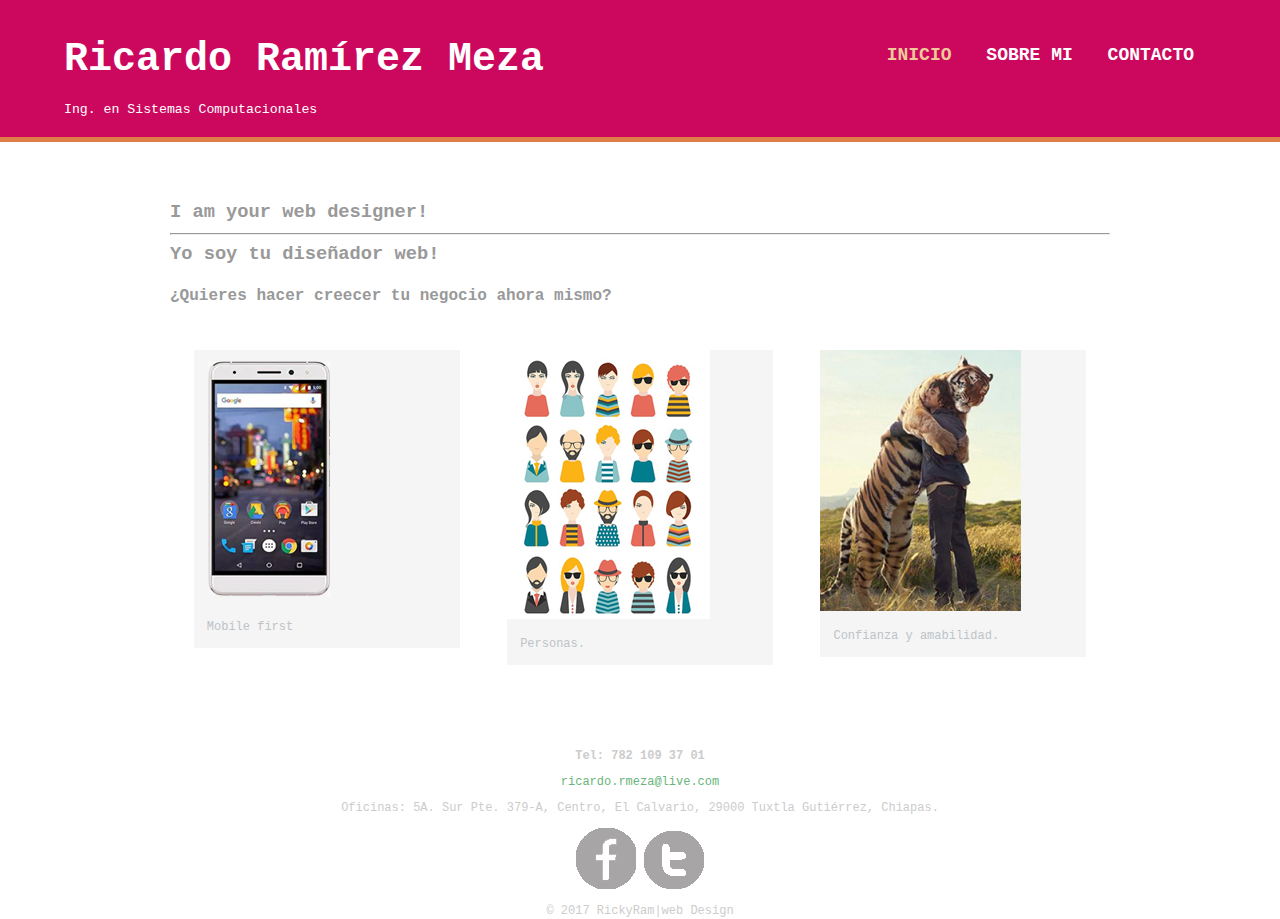
<file: index.html>
<!DOCTYPE html>
<html>
  <head>
    <meta charset="utf-8">
    <link rel="icon" type="image/png" href="img/rm_logo-1.png">
    <meta name="viewport" content="width=device-width, initial-scale=1.0">
    <meta name="decription" content="Diseño de Páginas Web, publicidad en redes sociales y diseño web y mas...!">
    <title>Ricky RaM | Web Design+</title>
    <link rel="stylesheet" href="css/normalize.css">
    <meta name="keywords" content="Frontend, diseño web, paginas web, fotografía, video, web design, freelance, contratar paginas web, redes sociales, necesito publicidad, contratar publicidad en internet, alguien que maneje mis redes sociales">
    <meta name="robots" content="noodp">
    <link href="https://fonts.googleapis.com/css?family=Josefin+Slab" rel="stylesheet">
    <link rel="stylesheet" href="css/main.css">
    <link rel="stylesheet" href="css/responsive.css">
  </head>
  <body>
    <header>
      <a href="index.html" id="logo">
      <h1>Ricardo Ramírez Meza</h1>
      <h2>Ing. en Sistemas Computacionales</h2>
      </a>
            <nav>
              <ul>
                  <li><a href="index.html" class="selected">INICIO</a></li>
                <li><a href="acerca.html">SOBRE MI</a></li>
                <li><a href="contacto.html">CONTACTO</a></li>
              </ul>
            </nav>
    </header>
    <div id="wrapper">
      <section>
        <h3></h><strong>I am your web designer!<hr>Yo soy tu diseñador web!</strong> </h3>
        <h4>¿Quieres hacer creecer tu negocio ahora mismo?</h4>
      </section>
          <section>
            <ul id="gallery">
              <li>
                <a href="problemas.html">
                <img align=center src="img/mobile.png" alt="Mobile first">
                <p>Mobile first</p>
                </a>
              </li>
              <li>
                <a href="problemas.html">
                <img src="img/personas-2.png" alt="Personas">
                <p>Personas.</p>
                </a>
              </li>
              <li>
                <a href="problemas.html">
                <img src="img/confianza.png" alt="Confianza">
                <p>Confianza y amabilidad.</p>
                </a>
              </li>

            </ul>
          </section>
    </div>
    <footer>
      <p><strong>Tel: 782 109 37 01</strong></p>
      <a href="mailto:ricardo.rmeza@live.com">ricardo.rmeza@live.com</a>
      <p>Oficinas: 5A. Sur Pte. 379-A, Centro, El Calvario, 29000 Tuxtla Gutiérrez, Chiapas.</p>
      <a href="https://www.facebook.com/RickardoRamirezMeza"><img src="img/facebook-3 copia.png" alt="Facebook logo"class="social-icon"></a>
      <a href="https://twitter.com/rickardomeza/media"><img src="img/twitter-2.png" alt="Twitter logo"class="social-icon"></a>
      <p>&copy; 2017 RickyRam|web Design</p>
    </footer>
  </body>
</html>
</file>
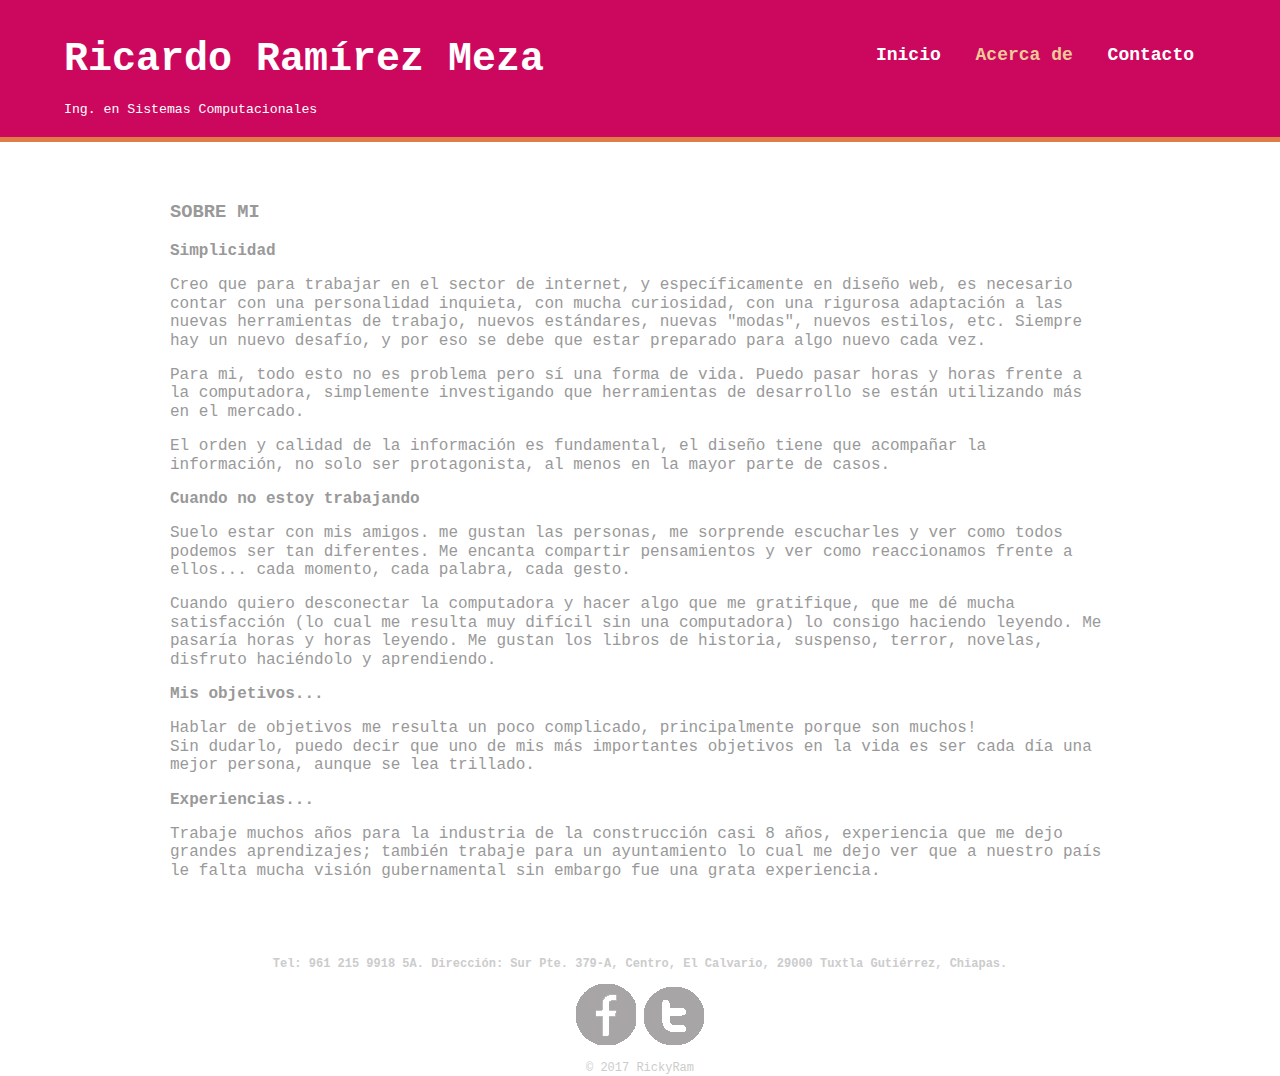
<file: acerca.html>
<!DOCTYPE html>
<html>
  <head>
    <meta charset="utf-8">
    <link rel="icon" type="image/png" href="img/rm_logo-1.png">
    <meta name="viewport" content="width=device-width, initial-scale=1.0">
    <meta name="decription" content="Diseño de Páginas Web, publicidad en redes sociales y diseño web y mas...!">
    <title>Ricky RaM | Web Design+</title>
    <link rel="stylesheet" href="css/normalize.css">
    <meta name="keywords" content="Frontend, diseño web, paginas web, fotografía, video, web design, freelance, contratar paginas web, redes sociales, necesito publicidad, contratar publicidad en internet, alguien que maneje mis redes sociales">
    <meta name="robots" content="noodp">
    <link href="https://fonts.googleapis.com/css?family=Josefin+Slab" rel="stylesheet">
    <link rel="stylesheet" href="css/main.css">
    <link rel="stylesheet" href="css/responsive.css">
  </head>
  <body>
    <header>
      <a href="index.html" id="logo">
        <h1>Ricardo Ramírez Meza</h1>
        <h2>Ing. en Sistemas Computacionales</h2>
      </a>
            <nav>
              <ul>
                <li><a href="index.html">Inicio</a></li>
                <li><a href="acerca.html" class="selected">Acerca de</a></li>
                <li><a href="contacto.html">Contacto</a></li>
              </ul>
            </nav>
    </header>
    <div id="wrapper">
        <section>
          <h3>SOBRE MI</h3>
          <p><strong>Simplicidad</strong></p>
          <p>Creo que para trabajar en el sector de internet, y específicamente en diseño web, es necesario contar con una personalidad inquieta, con mucha curiosidad, con una rigurosa adaptación a las nuevas herramientas de trabajo, nuevos estándares, nuevas "modas", nuevos estilos, etc. Siempre hay un nuevo desafío, y por eso se debe que estar preparado para algo nuevo cada vez.</p>
          <p>Para mi, todo esto no es problema pero sí una forma de vida. Puedo pasar horas y horas frente a la computadora, simplemente investigando que herramientas de desarrollo se están utilizando más en el mercado.</p>
          <p>El orden y calidad de la información es fundamental, el diseño tiene que acompañar la información, no solo ser protagonista, al menos en la mayor parte de casos.</p>
          <p><strong>Cuando no estoy trabajando</strong></p>
          <p>Suelo estar con mis amigos. me gustan las personas, me sorprende escucharles y ver como todos podemos ser tan diferentes. Me encanta compartir pensamientos y ver como reaccionamos frente a ellos... cada momento, cada palabra, cada gesto.</p>
          <p>Cuando quiero desconectar la computadora y hacer algo que me gratifique, que me dé mucha satisfacción (lo cual me resulta muy difícil sin una computadora) lo consigo haciendo leyendo. Me pasaría horas y horas leyendo. Me gustan los libros de historia, suspenso, terror, novelas, disfruto haciéndolo y aprendiendo.</p>
          <p><strong>Mis objetivos...</strong></p>
          <p>Hablar de objetivos me resulta un poco complicado, principalmente porque son muchos!<br>
            Sin dudarlo, puedo decir que uno de mis más importantes objetivos en la vida es ser cada día una mejor persona, aunque se lea trillado.</p>
          <p><strong>Experiencias...</strong></p>
          <p>Trabaje muchos años para la industria de la construcción casi 8 años, experiencia que me dejo grandes aprendizajes; también trabaje para un ayuntamiento lo cual me dejo ver que a nuestro país le falta mucha visión gubernamental sin embargo fue una grata experiencia.

        </section>
    </div>
    <footer>
      <p><strong>Tel: 961 215 9918 5A. Dirección: Sur Pte. 379-A, Centro, El Calvario, 29000 Tuxtla Gutiérrez, Chiapas.</strong></p>
      <a href="https://www.facebook.com/RickardoRamirezMeza"><img src="img/facebook-3 copia.png" alt="Facebook logo"class="social-icon"></a>
      <a href="https://twitter.com/rickardomeza/media"><img src="img/twitter-2.png" alt="Twitter logo"class="social-icon"></a>
      <p>&copy; 2017 RickyRam</p>
    </footer>
  </body>
</html>
</file>
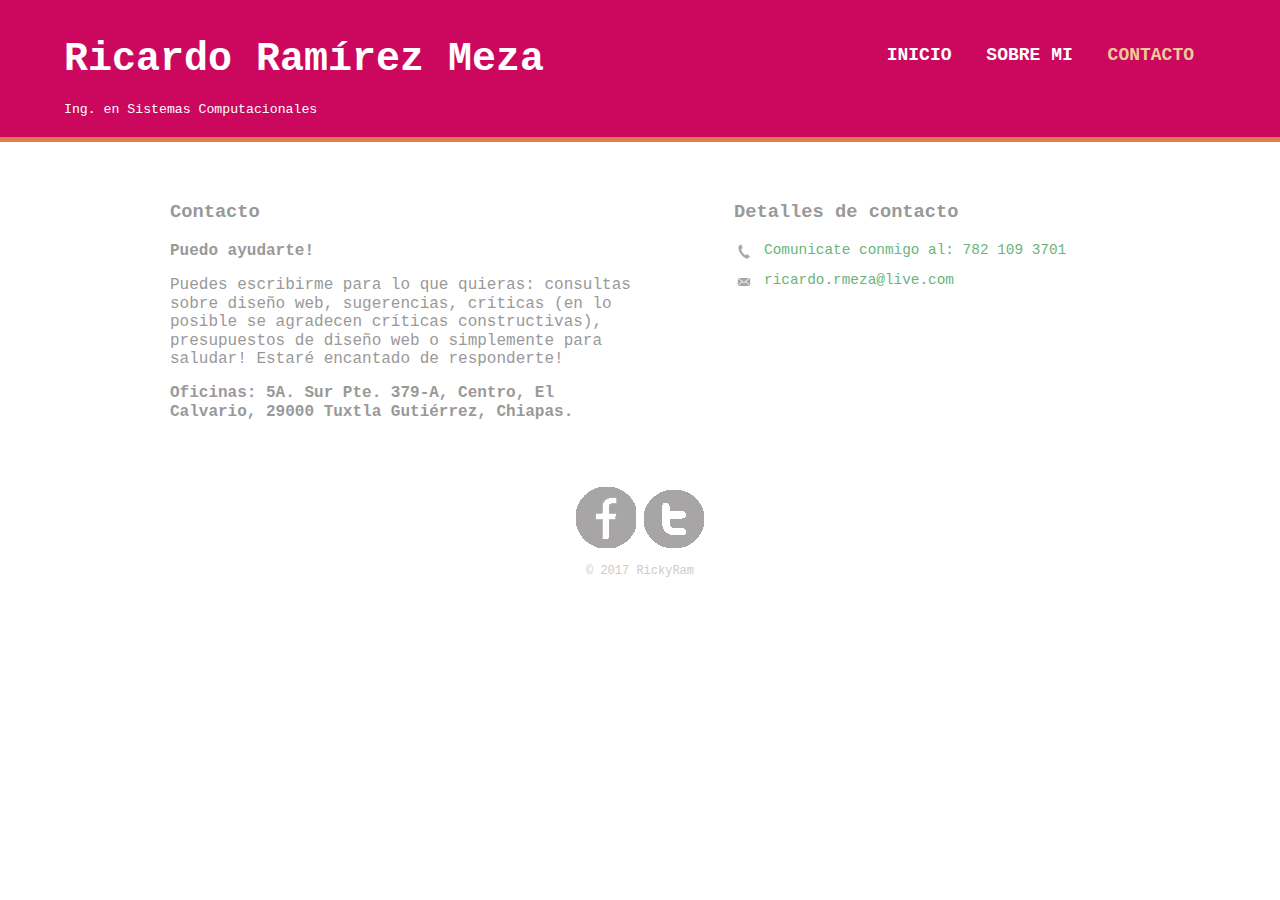
<file: contacto.html>
<!DOCTYPE html>
<html>
  <head>
    <meta charset="utf-8">
    <link rel="icon" type="image/png" href="img/rm_logo-1.png">
    <meta name="viewport" content="width=device-width, initial-scale=1.0">
    <meta name="decription" content="Diseño de Páginas Web, publicidad en redes sociales y diseño web y mas...!">
    <title>Ricky RaM | Web Design+</title>
    <link rel="stylesheet" href="css/normalize.css">
    <meta name="keywords" content="Frontend, diseño web, paginas web, fotografía, video, web design, freelance, contratar paginas web, redes sociales, necesito publicidad, contratar publicidad en internet, alguien que maneje mis redes sociales">
    <meta name="robots" content="noodp">
    <link href="https://fonts.googleapis.com/css?family=Josefin+Slab" rel="stylesheet">
    <link rel="stylesheet" href="css/main.css">
    <link rel="stylesheet" href="css/responsive.css">
  </head>
  <body>
    <header>
      <a href="index.html" id="logo">
        <h1>Ricardo Ramírez Meza</h1>
        <h2>Ing. en Sistemas Computacionales</h2>
      </a>
            <nav>
              <ul>
                <li><a href="index.html">INICIO</a></li>
                <li><a href="acerca.html">SOBRE MI</a></li>
                <li><a href="contacto.html" class="selected">CONTACTO</a></li>
              </ul>
            </nav>
    </header>
    <div id="wrapper">
      <section id="primary">
          <h3>Contacto</h3>
          <p><strong>Puedo ayudarte!</strong></p>
          <p>Puedes escribirme para lo que quieras: consultas sobre diseño web, sugerencias, críticas (en lo posible se agradecen críticas constructivas), presupuestos de diseño web o simplemente para saludar! Estaré encantado de responderte!</p>
          <p><strong>Oficinas: 5A. Sur Pte. 379-A, Centro, El Calvario, 29000 Tuxtla Gutiérrez, Chiapas. </strong></p>
      </section>
      <section id="secundary">
        <h3>Detalles de contacto</h3>

        <ul class="contact-info">
          <li class="phone"><a href="tel:961 215 9918">Comunicate conmigo al: 782 109 3701</a></li>
          <li class="mail"><a href="mailto:ricardo.rmeza@live.com">ricardo.rmeza@live.com</a> </li>

        </ul>
      </section>
    </div>
    <footer>
      <a href="https://www.facebook.com/RickardoRamirezMeza"><img src="img/facebook-3 copia.png" alt="Facebook logo"class="social-icon"></a>
      <a href="https://twitter.com/rickardomeza/media"><img src="img/twitter-2.png" alt="Twitter logo"class="social-icon"></a>
      <p>&copy; 2017 RickyRam</p>
    </footer>
  </body>
</html>
</file>
<file: ejerciciojss.html>
<!DOCTYPE html>
<html>
  <head>
    <meta charset="utf-8">
    <title>Funciones</title>
  </head>
  <body>
    <form action="">
      <input type="text" id="numero1">
      <input type="text" id="numero2">
      <input type="button" value="Sumar" onclick="alert( suma(10,50) );">

    </form>
    <script>
        var suma = function (numero1, numero2) {
          var numero1 = parseInt( document.getElementById("numero1").value);
          var numero2 = parseInt( document.getElementById("numero2").value);

          var resultado = numero1 + numero2
          return resultado;
      }
    </script>
  </body>
</html>
</file>
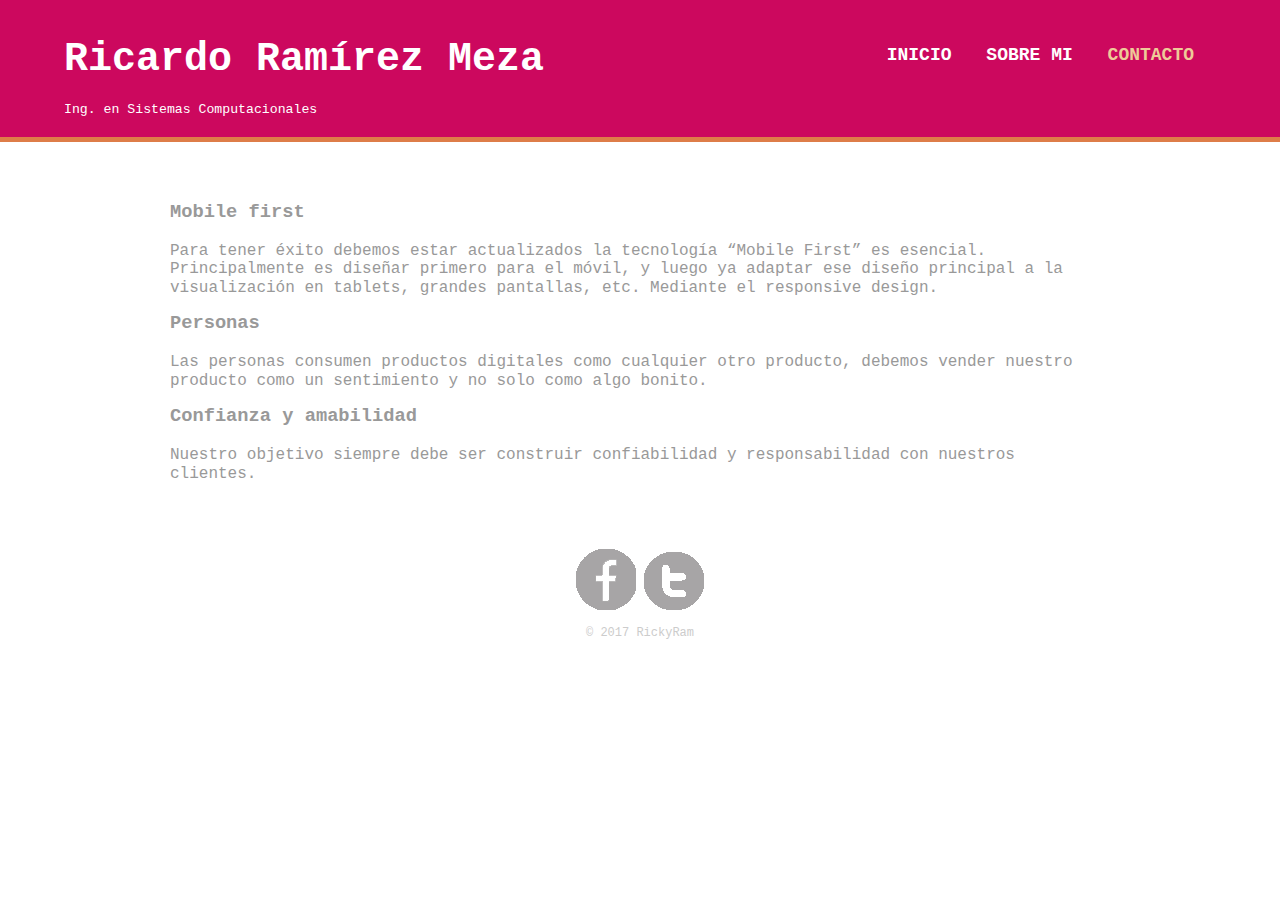
<file: problemas.html>
<!DOCTYPE html>
<html>
  <head>
    <meta charset="utf-8">
    <link rel="icon" type="image/png" href="img/rm_logo-1.png">
    <meta name="viewport" content="width=device-width, initial-scale=1.0">
    <meta name="decription" content="Diseño de Páginas Web, publicidad en redes sociales y diseño web y mas...!">
    <title>Ricky RaM | Web Design+</title>
    <link rel="stylesheet" href="css/normalize.css">
    <meta name="keywords" content="Frontend, diseño web, paginas web, fotografía, video, web design, freelance, contratar paginas web, redes sociales, necesito publicidad, contratar publicidad en internet, alguien que maneje mis redes sociales">
    <meta name="robots" content="noodp">
    <link href="https://fonts.googleapis.com/css?family=Josefin+Slab" rel="stylesheet">
    <link rel="stylesheet" href="css/main.css">
    <link rel="stylesheet" href="css/responsive.css">
  </head>
  <body>
    <header>
      <a href="index.html" id="logo">
      <h1>Ricardo Ramírez Meza</h1>
      <h2>Ing. en Sistemas Computacionales</h2>
      </a>
            <nav>
              <ul>
                <li><a href="index.html">INICIO</a></li>
                <li><a href="acerca.html">SOBRE MI</a></li>
                <li><a href="contacto.html" class="selected">CONTACTO</a></li>
              </ul>
            </nav>
    </header>
    <div id="wrapper">
      <section>
          <article>
            <h3>Mobile first</h3>
            <p>Para tener éxito debemos estar actualizados la tecnología “Mobile First” es esencial. Principalmente es diseñar primero para el móvil, y luego ya adaptar ese diseño principal a la visualización en tablets, grandes pantallas, etc. Mediante el responsive design. </p>
          </article>
          <article>
            <h3>Personas</h3>
            <p>Las personas consumen productos digitales como cualquier otro producto, debemos vender nuestro producto como un sentimiento y no solo como algo bonito.</p>
          </article>
            <article>
            <h3>Confianza y amabilidad</h3>
            <p>Nuestro objetivo siempre debe ser construir confiabilidad y responsabilidad con nuestros clientes.</p>
            </article>

      </section>
    </div>
    <footer>
      <a href="https://www.facebook.com/RickardoRamirezMeza"><img src="img/facebook-3 copia.png" alt="Facebook logo"class="social-icon"></a>
      <a href="https://twitter.com/rickardomeza/media"><img src="img/twitter-2.png" alt="Twitter logo"class="social-icon"></a>
      <p>&copy; 2017 RickyRam</p>
    </footer>
  </body>
</html>
</file>
<file: css/main.css>
/***GENERAL*******/
body{
  font-family: 'courier new',monospace;
}
a {
  text-decoration: none;
}
#wrapper {

  max-width: 940px;/*esto hace que el fondo sea de un tamaño, no me gusta*/
  margin: 0 auto;
  padding: 0 5%;
}

img{
  max-width: 100%;
}
h3{
  margin: 0 0 1em 0;
}

/******HEADING*******/
header {
  float: left;
  margin: 0 0 30px 0;
  padding: 10px 0 0 0;
  width: 100%;
}

#logo {
  text-align: center;
  margin: 0;
}

h1,{
  font-family: 'Josefin Slab', serif;
  margin: 15px 0;
  font-size: 1.75em;
  font-weight: bold;
  line-height: 0.8em;
}

h2{
  font-size: 1.55em;
  margin: -8px 0 0;
  font-weight: normal;
}

/***** pag PORTAFOLIO*******/
#gallery{
  margin: 0;
  padding: 0;
  list-style: none;
}

#gallery li{
  float: left;
  width: 45%;
  margin: 2.5%;
  background-color: #f5f5f5;
  color: #bdc3c7;
}

#gallery li a p {
  margin: 0;
  padding: 5%;
  font-size: 0.75em;
  color: #bdc3c7;
}
/*****PAG CONTACTO*******/
.contact-info a{
  display: block;
  min-height: 20px;
  background-repeat: no-repeat;
  background-size: 20px 20px;
  padding: 0 0 0 30px;
  margin: 0 0 10px;
}

.contact-info li.phone a{
  background-image: url('../img/phone.png');
}

.contact-info li.mail a{
  background-image: url('../img/mail.png');
}
.contact-info li.Facebook a{
  background-image: url('../img/facebook.png');
}


.contact-info {
  list-style: none;
  padding: 0;
  margin: 0;
  font-size: 0.9em;
}


/********NAVEGACION********/
nav{
  text-align: center;
  padding: 15px 0;
  margin: 20px 0 0;
}
nav ul{
  list-style: none;
  margin: 0 10px;
  padding: 0;
}
nav li{
  display: inline-block;
}
nav a {
  font-weight: bold;
  padding: 15px 12px; /* con este se le hace espacio a cada link*/
}

/*******FOOTER*******/

footer, #facelogo {
  font-size: 0.75em;
  text-align: center;
  padding-top: 50px;
  color: #ccc;
  height: 50px;
  clear: both;

}

/*******COLORES******/

a{
  color: #6ab47b;
}
/*ENCABEZADO*/
header{
  background: #CC085E; /*#02549A;*/ /*80ccff*/
  border-color: #DE7D48; /*#1082C2;*//*22adff*/
}
/*TEXTO ENCABEZADO*/
h1,h2 {
  color: #fff;
}
/*NAVEGACION*/
nav{
  background: #33adff;
}

nav a, nav a:visited{ /* links que ya se visitaron*/
  color: #fff;
}
nav a.selected, a:hover{ /*LINKS SELECCIONADOS*/
  color: #EECA98; /*#008ae6;*/
}
/*CUERPO*/
body{
  background-color: #fff;
  color: #999;
}
</file>
<file: css/responsive.css>
@media all and (min-width:480px) {
/******pag contacto************/
  #primary{
    width: 50%;
    float: left;
  }
  #secundary{
    width: 40%;
    float: right;
  }
/******pag portafolio************/
#gallery li{
  width: 28.333%;
}
}


@media all and (min-width:660px) {
/*pag acerca de*/
nav{
  background: none;
  float: right;
  font-size: 1.125em;
  margin-right: 5%;
  text-align: right;
  width: 45%;
}
#logo{
  float: left;
  margin-left: 5%;
  text-align: left;
  width: 45%;
}
h1{
  font-size: 2.5em;
}
h2{
  font-size: 0.825em;
  margin-bottom: 20px;
}
header{
  border-bottom: 5px solid #DE7D48; /*#33adff;*/
  margin-bottom: 60px;
}



}
</file>
